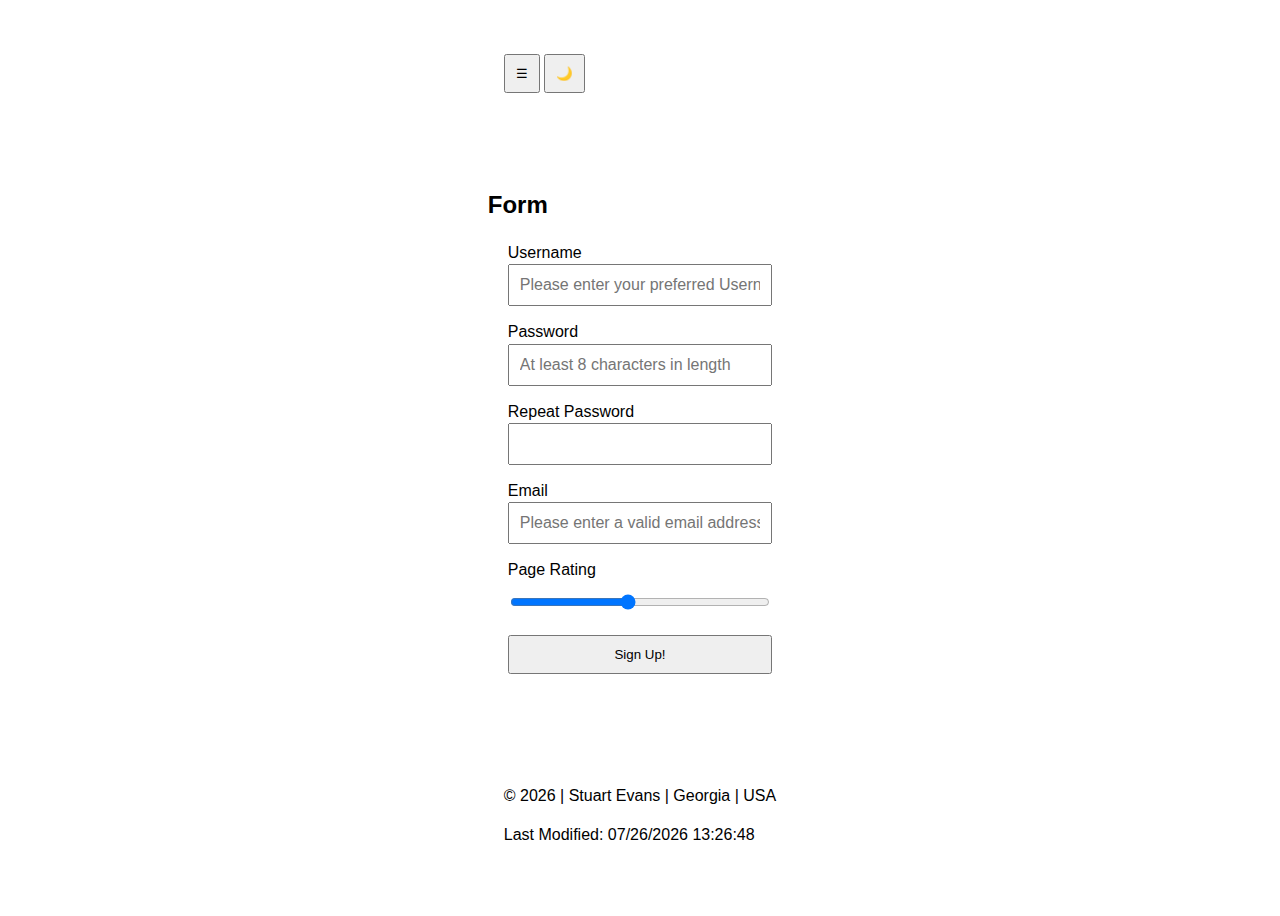
<file: form.html>
<!DOCTYPE html>
<html lang="en">

<head>
    <meta charset="UTF-8">
    <meta name="viewport" content="width=device-width, initial-scale=1.0">
    <title>Form</title>
    <link href="styles/form.css" rel="stylesheet">
    <meta name="description" content="Form for website newsletter">
    <meta name="author" content="Stuart Evans">
    <meta property="og:title" content="form page">
    <script src="scripts/burger.js" defer></script>
</head>

<body>

    <div class="header-container">
        <header>
            <div class="header-content">
                <button id="menu-toggle" class="hamburger" aria-label="Toggle menu">☰</button>
                <button id="darkmodeButton" class="darkmodetoggle" aria-label="Toggle Dark Mode">🌙</button>
            </div>
            <nav id="menu-items" class="menu">
                <ul>
                    <li><a href="index.html">Home</a></li>
                    <li><a href="crt.html">CRT Setup</a></li>
                    <li><a href="recipes.html">Recipes I Love</a></li>
                    <li><a href="gamedev.html">Game Development</a></li>
                    <li><a href="form.html">Form</a></li>
                </ul>

            </nav>
        </header>
    </div>

    <main>
        <h2>Form</h2>
        <form method="get">
            <label for="username">Username</label>
            <input type="text" id="username" name="username" required
                placeholder="Please enter your preferred Username">
            <label for="password">Password</label>
            <input type="password" id="password" name="password" required placeholder="At least 8 characters in length">
            <label for="password2">Repeat Password</label>
            <input type="password" id="password2" name="password2">
            <label for="email">Email</label>
            <input type="email" id="email" name="email" pattern="[a-zA-Z0-9._%+-]+@byui\.edu$" required
                placeholder="Please enter a valid email address">
            <label for="rating">Page Rating</label>
            <input type="range" id="rating" name="rating" min="1" max="10" value="5">
            <button id="btnSubmit" type="submit">Sign Up!</button>
        </form>
    </main>

    <footer>
        <p>© <span id="year"></span> | Stuart Evans | Georgia | USA</p>
        <p id="lastModified"></p>
    </footer>
    <script src="scripts/getDates.js"></script>

</body>

</html>
</file>
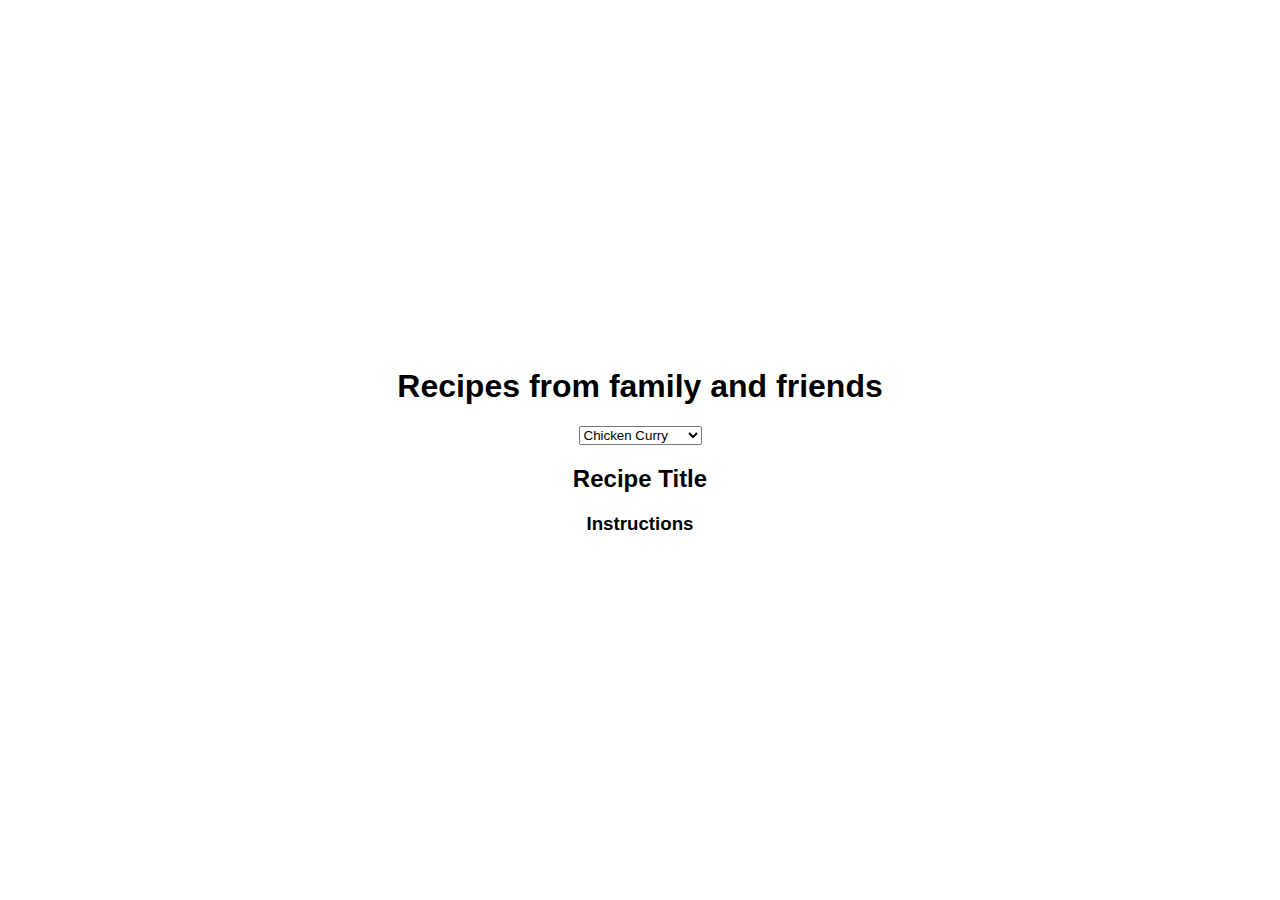
<file: recipes.html>
<!DOCTYPE html>
<html lang="en">

<head>
    <meta charset="UTF-8">
    <meta name="viewport" content="width=device-width, initial-scale=1.0">
    <link href="styles/base.css" rel="stylesheet">
    <link href="styles/larger.css" rel="stylesheet">
    <title>Recipe Viewer</title>
    <script src="scripts/recipes.js"></script>
    <script src="scripts/getDates.js" defer></script>
</head>

<body>
    <h1>Recipes from family and friends</h1>

    <select id="recipe-select">
        <option value="chicken-curry.json">Chicken Curry</option>
        <option value="carbonara.json">Pasta Bolognese</option>
        <!-- Add more recipe options here -->
    </select>

    <div id="recipe-container">
        <h2>Recipe Title</h2>
        <ul id="ingredients"></ul>
        <h3>Instructions</h3>
        <ul id="instructions"></ul>
    </div>

</body>

</html>
</file>
<file: styles/form.css>
:root {
    --border: black;
}

.menu-items {
    display: grid;
    grid-template-columns: 1fr;
    grid-template-rows: auto 1fr;
    align-items: center;
    justify-content: center;
}

.menu {
    display: none;
    top: 100%;
    width: 100%;
    padding: 10px;
    flex-direction: column;
    align-items: center;
}

.menu.open {
    display: flex;
}

body {
    font-family: Oswald, Arial, Helvetica, sans-serif;
    display: grid;
    align-items: center;
    justify-content: center;
    height: 100vh;
    line-height: 1.4;
}

form {
    display: flex;
    flex-direction: column;
    margin: 20px;
    position: relative;
}

header,
nav,
footer {
    margin: 0 auto;
    max-width: 768px;
    padding: 1rem;
}

input,
textarea,
select {
    padding: 10px;
    margin-bottom: 15px;
    font-size: 1rem;
}

button {
    padding: 10px;
}
</file>
<file: styles/base.css>
body {
    font-weight: 400;
    font-style: normal;
    font-family: "Oswald", sans-serif;
    display: flex;
    justify-content: center;
    align-items: center;
    min-height: 100vh;
    margin: 0;
    padding: 0;
    text-align: center;
    flex-direction: column;
}

.info-card {
    border: 2px solid;
    margin: 0.5rem;
    border-radius: 0.5rem;
    padding: 1rem;
    display: flex;
    flex-direction: column;
    align-items: center;
}

main {
    margin: 0 auto;
    width: 100%;
}

.menu-items {
    display: grid;
    grid-template-columns: 1fr;
    grid-template-rows: auto 1fr;
    align-items: center;
    justify-content: center;
}

.menu {
    display: none;
    top: 100%;
    width: 100%;
    padding: 10px;
    flex-direction: column;
    align-items: center;
}

.menu.open {
    display: flex;
}

iframe {
    border: none;
    position: bottom;
    width: 90vw;
}

nav ul {
    list-style-type: none;
    padding: 0;
    overflow: hidden;
}

footer p {
    padding: 0.2rem;
}

.card-container {
    display: flex;
    flex-direction: column;
    gap: 20px;
    border: 2px solid black;
    padding: 20px;
    background-color: #f9f9f9;
    max-width: 1200px;
    margin: 20px;
    box-shadow: 2px 2px 10px rgba(0, 0, 0, 0.2);
    justify-content: center;
}

.card {
    flex: 1;
    background-color: whitesmoke;
    padding: 10px;
    border: 1px solid #ccc;
    margin: 10px;
}

#link-list a {
    color: blue;
    text-decoration: underline;
    display: block;
}

#link-list {
    list-style: none;
    padding-left: 0;
}
</file>
<file: styles/larger.css>
@media (min-width: 900px) {
    body {
        display: flex;
        flex-direction: column;
        min-height: 100vh;
        margin: 0;
        padding: 0;
        justify-content: center;
        align-items: center;
    }

    nav {
        display: grid;
        grid-template-rows: 1fr;
    }

    nav li {
        margin: 0 10px;
    }

    .header-content {
        display: flex;
        align-items: center;
        justify-content: center;
        padding: 1rem;
        font-size: 2rem;
    }

    .header-content h1 {
        padding: 1rem;
    }

    .hamburger {
        display: none;
    }

    .menu {
        display: flex;
        flex-direction: row;
        justify-content: center;
    }

    .menu a {
        padding: 10px 20px;
        text-align: center;
    }

    .card-container {
        display: grid;
        grid-template-columns: 2fr 1fr;
        column-gap: 10px;
        padding: 10px 0;
        font-size: 20px;
        width: 100%;
        margin: 0 auto 40px auto;
    }

    ul.menu {
        display: block;
        list-style-type: none;
    }

    .menu-items {
        display: grid;
        grid-template-rows: auto;
    }

    iframe {
        position: bottom;
        top: 0;
        left: 0;
        width: 80vw;
        height: 30vw;
        border: none;
    }

    .map-container {
        max-width: 1200px;
        margin: 0 auto;
    }

    .info-card {
        border: 3px solid;
        padding: .5rem;
        display: flex;
        flex-direction: column;
    }

}
</file>
